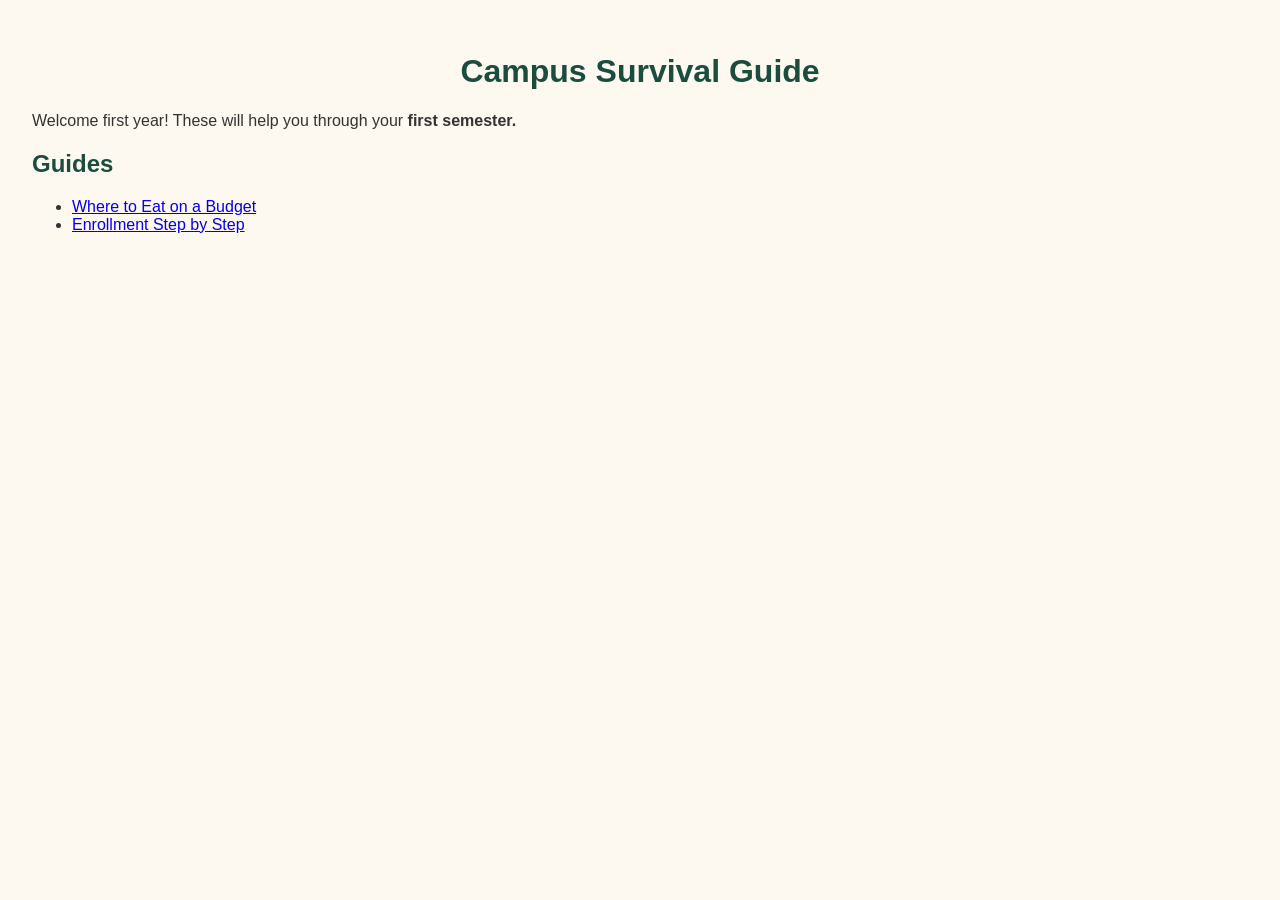
<file: index.html>
<!DOCTYPE html>
<html lang="en">
  <head>
    <meta charset="UTF-8" />
    <meta name="viewport" content="width=device-width, initial-scale=1.0" />
    <link rel="stylesheet" href="styles.css" />
    <title>Campus Survival Guide</title>

  </head>
  <body>
    <h1>Campus Survival Guide</h1>
    <p>Welcome first year! These will help you through your <strong>first semester.</strong></p>

      <h2>Guides</h2>
        <ul>
          <li><a href="guides/food.html">Where to Eat on a Budget</a></li>
          <li><a href="guides/enrollment.html">Enrollment Step by Step</a></li>
        </ul>
  </body>
</html>
</file>
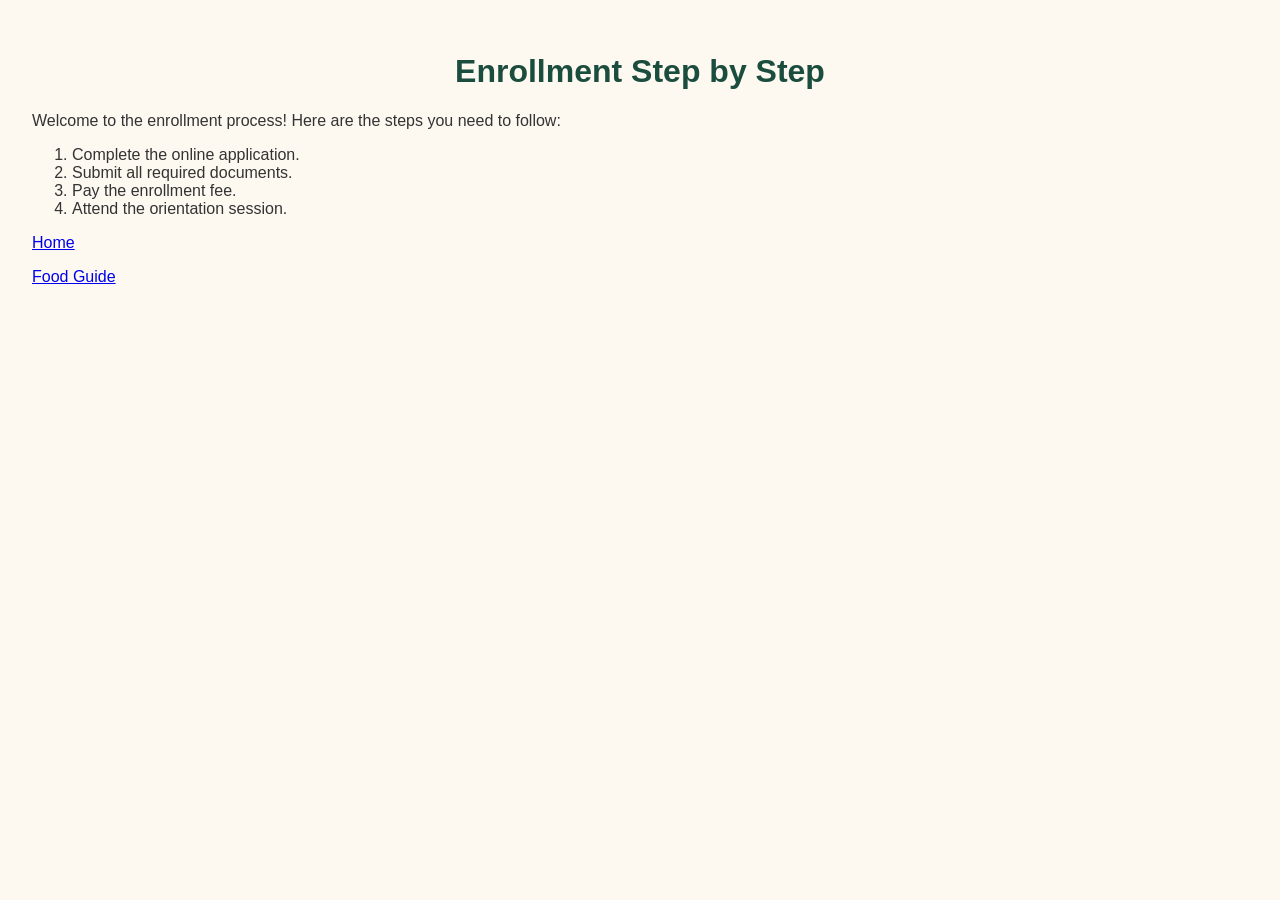
<file: guides/enrollment.html>
<!doctype html>
<html lang="en">
  <head>
    <meta charset="UTF-8" />
    <meta name="viewport" content="width=device-width, initial-scale=1.0" />
    <link rel="stylesheet" href="../styles.css" />   
    <title>Enrollment Guide</title>
  </head>
  <body>
    <h1>Enrollment Step by Step</h1>
    <p>
      Welcome to the enrollment process! Here are the steps you need to follow:
    </p>

    <ol>
      <li>Complete the online application.</li>
      <li>Submit all required documents.</li>
      <li>Pay the enrollment fee.</li>
      <li>Attend the orientation session.</li>
    </ol>

    <!--back home: up one folder-->
    <p><a href="../index.html">Home</a></p>

    <!--back home: to food guide-->
    <p><a href="food.html">Food Guide</a></p>

  </body>
</html>
</file>
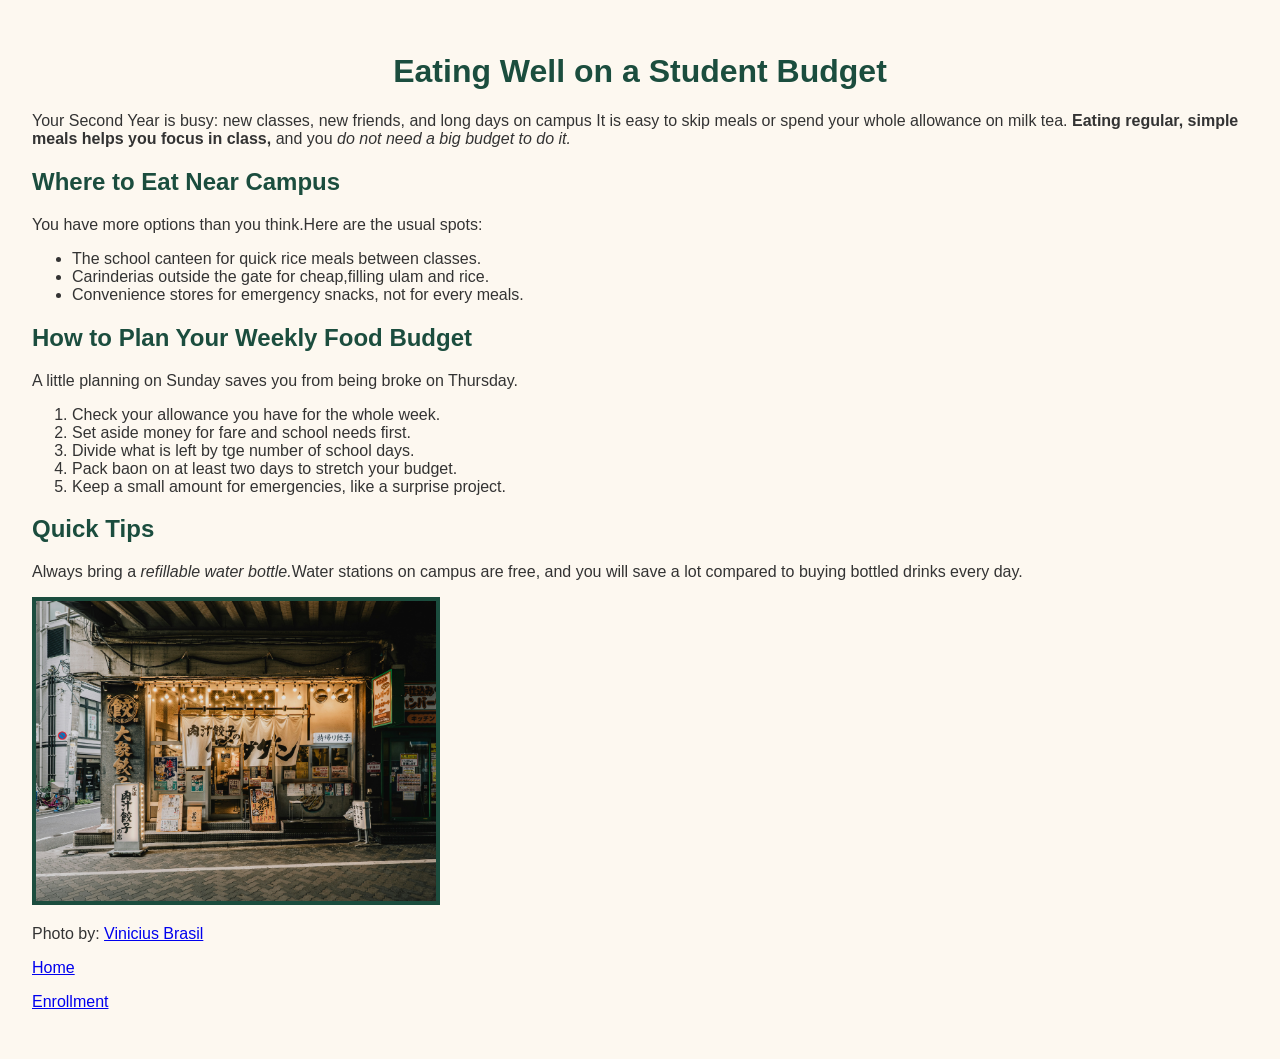
<file: guides/food.html>
<!DOCTYPE html>
<html lang="en">
  <head>
    <meta charset="UTF-8" />
    <meta name="viewport" content="width=device-width, initial-scale=1.0" />
    <link rel="stylesheet" href="../styles.css" />
    <title>Food Guide</title>
  </head>
  <body>
    <h1>Eating Well on a Student Budget</h1>
    <p>Your Second Year is busy: new classes, new friends, and long days on campus It is easy to skip meals or spend your whole allowance on milk tea.<strong> Eating regular, simple meals helps you focus in class,</strong> and you <em>do not need a big budget to do it.</em></p>

      <h2>Where to Eat Near Campus</h2>
      <p>You have more options than you think.Here are the usual spots:</p>
      <ul>
        <li>The school canteen for quick rice meals between classes.</li>
        <li>Carinderias outside the gate for cheap,filling ulam and rice.</li>
        <li>Convenience stores for emergency snacks, not for every meals.</li>
        </ul>

        <h2>How to Plan Your Weekly Food Budget</h2>
        <p>A little planning on Sunday saves you from being broke on Thursday.</p>
        <ol>
          <li>Check your allowance you have for the whole week.</li>
          <li>Set aside money for fare and school needs first.</li>
          <li>Divide what is left by tge number of school days.</li>
          <li>Pack baon on at least two days to stretch your budget.</li>
          <li>Keep a small amount for emergencies, like a surprise project.</li>
        </ol>

        <h2>Quick Tips</h2>
        <p>Always bring a <em>refillable water bottle.</em>Water stations on campus are free, and you will save a lot compared to buying bottled drinks every day.</p>
         
        <img src="../images/canteen.jpg" alt="A traditional japanese restaurant storefront at dusk" width="400" />
        <p>Photo by: <a href="https://unsplash.com/photos/a-traditional-japanese-restaurant-storefront-at-dusk-jqHSJlTumjU" target="_blank">Vinicius Brasil</a></p>

         <!--back home: up one folder-->
        <p><a href="../index.html">Home</a></p>

        <!--back home: to enrollment guide-->
        <p><a href="enrollment.html">Enrollment</a></p>

        

  </body>
</html>
</file>
<file: styles.css>
body {
    font-family: 'Times New Roman', Times, serif;
    color: #333333;
    background-color: #FDF8F0;
}

h1, h1 {
    color: #1B4D3E;
}

h1 {
    text-align: center;
}
body {
    font-family: Arial, sans-serif;
    color: #333333;
    background-color: #FDF8F0;
    padding: 24px;
}

h1, h2 {
    color: #1B4D3E;
}

h1 {
    text-align: center;
}
body {
    font-family: Arial, sans-serif;
    color: #333333;
    background-color: #FDF8F0;
    padding: 24px;
}

h1 {
    color: #1B4D3E;
    text-align: center;
}

h2 {
    color: #1B4D3E;
}
.intro {
    font-size: 20px;
}

.tip {
    background-color: #FFF4CC;
    padding: 16px;
    border: 2px solid #E0A800;
    margin: 24px 0;
}

img {
    border: 4px solid #1B4D3E;
}
</file>
